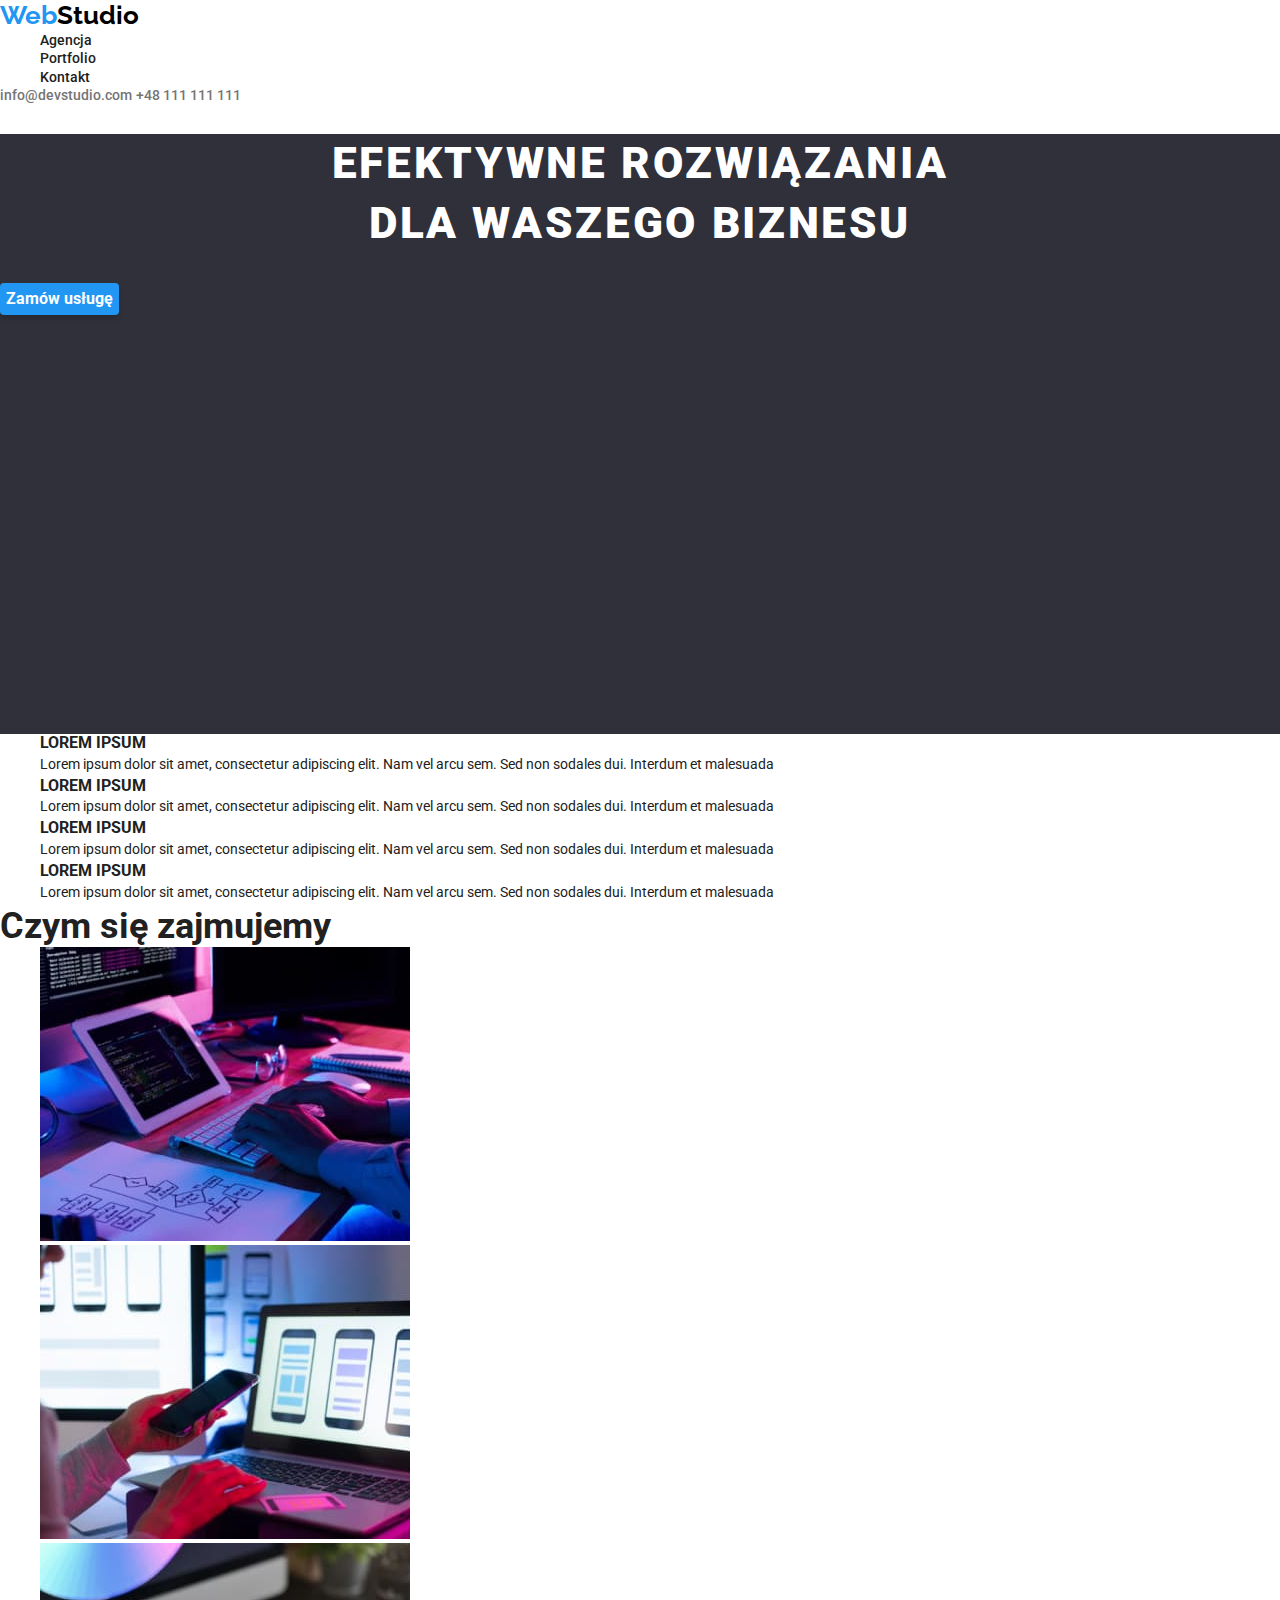
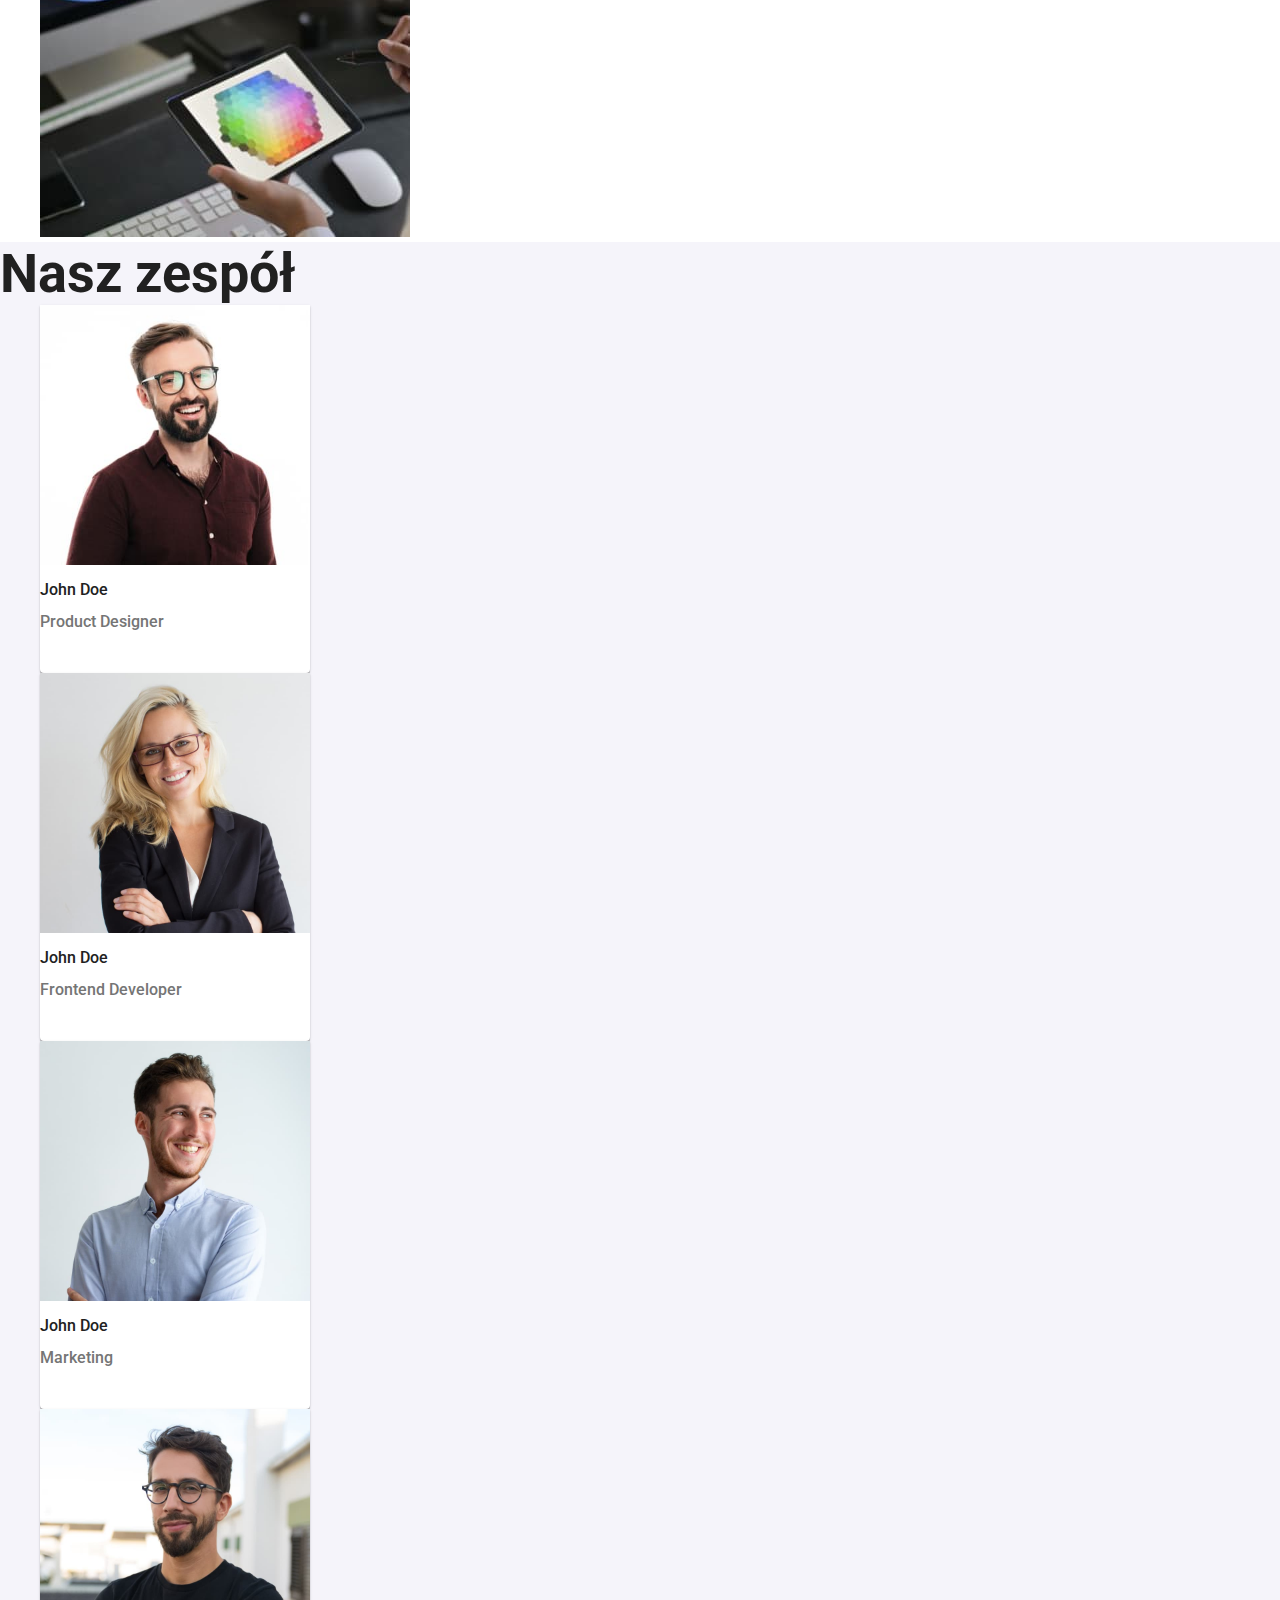
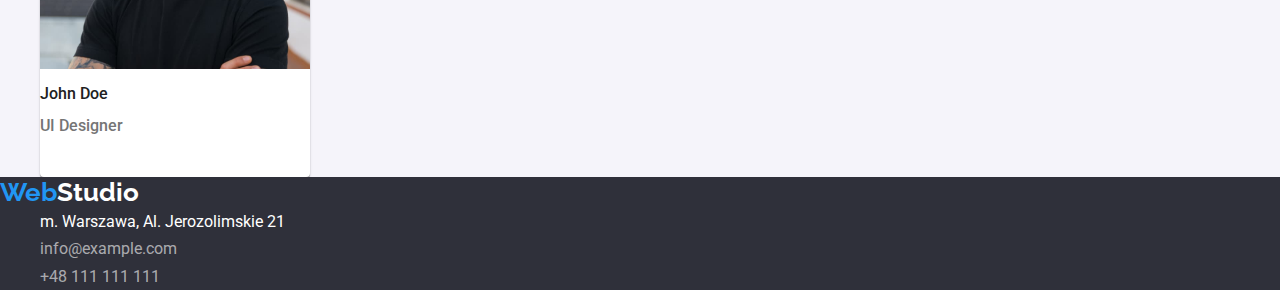
<file: index.html>
<!DOCTYPE html>
<html lang="pl">
  <head>
    <meta charset="UTF-8" />
    <meta http-equiv="X-UA-Compatible" content="IE=edge" />
    <meta name="viewport" content="width=device-width, initial-scale=1.0" />
    <title>Studio</title>
    <link rel="preconnect" href="https://fonts.googleapis.com" />
    <link rel="preconnect" href="https://fonts.gstatic.com" crossorigin />
    <link
      href="https://fonts.googleapis.com/css2?family=Raleway:wght@700&family=Roboto:wght@400;500;700;900&display=swap"
      rel="stylesheet"
    />
    <style>
      body {
        font-family: "Roboto", san-serif;
        color: #212121;
      }
    </style>
    <link rel="stylesheet" href="./css/normalize.css" />
    <link rel="stylesheet" href="./css/styles.css" />
  </head>
  <body>
    <header class="menu">
      <a class="logo" href="index.html"
        ><span class="color-logo">Web</span>Studio</a
      >
      <nav>
        <ul>
          <li><a class="menu-link" href="">Agencja</a></li>
          <li><a class="menu-link" href="portfolio.html">Portfolio</a></li>
          <li><a class="menu-link" href="">Kontakt</a></li>
        </ul>
      </nav>
      <a class="menu-contact" href="mailto:info@example.com"
        >info@devstudio.com</a
      >
      <a class="menu-contact" href="tel:+48111111111">+48 111 111 111</a>
    </header>
    <main>
      <section class="title">
        <h1>
          EFEKTYWNE ROZWIĄZANIA<br />
          DLA WASZEGO BIZNESU
        </h1>
        <button class="h1-button" type="button">Zamów usługę</button>
      </section>
      <section class="text">
        <ul>
          <li>
            <h4 class="advantages">LOREM IPSUM</h4>
            <p class="advantages-text">
              Lorem ipsum dolor sit amet, consectetur adipiscing elit. Nam vel
              arcu sem. Sed non sodales dui. Interdum et malesuada
            </p>
          </li>
          <li>
            <h4 class="advantages">LOREM IPSUM</h4>
            <p class="advantages-text">
              Lorem ipsum dolor sit amet, consectetur adipiscing elit. Nam vel
              arcu sem. Sed non sodales dui. Interdum et malesuada
            </p>
          </li>
          <li>
            <h4 class="advantages">LOREM IPSUM</h4>
            <p class="advantages-text">
              Lorem ipsum dolor sit amet, consectetur adipiscing elit. Nam vel
              arcu sem. Sed non sodales dui. Interdum et malesuada
            </p>
          </li>
          <li>
            <h4 class="advantages">LOREM IPSUM</h4>
            <p class="advantages-text">
              Lorem ipsum dolor sit amet, consectetur adipiscing elit. Nam vel
              arcu sem. Sed non sodales dui. Interdum et malesuada
            </p>
          </li>
        </ul>
        <h2 class="heading-occupation">Czym się zajmujemy</h2>
        <ul>
          <li>
            <img
              src="./images/img1.jpg"
              alt="workplace with computers"
              width="370"
              height="294"
            />
          </li>
          <li>
            <img
              src="./images/img2.jpg"
              alt="workplace with laptop and smartphone"
              width="370"
              height="294"
            />
          </li>
          <li>
            <img
              src="./images/img3.jpg"
              alt="worplace with tablet"
              width="370"
              height="294"
            />
          </li>
        </ul>
      </section>
      <section class="heading-team">
        <h2>Nasz zespół</h2>
        <ul>
          <li>
            <figure class="image-backgroud">
              <img
                src="./images/img4.jpg"
                alt="team member1"
                width="270"
                height="260"
              />
              <figcaption class="team-card">
                John Doe<br /><span class="team-position"
                  >Product Designer</span
                >
              </figcaption>
            </figure>
          </li>
          <li>
            <figure class="image-backgroud">
              <img
                src="./images/img5.jpg"
                alt="team member2"
                width="270"
                height="260"
              />
              <figcaption class="team-card">
                John Doe<br /><span class="team-position">
                  Frontend Developer</span
                >
              </figcaption>
            </figure>
          </li>
          <li>
            <figure class="image-backgroud">
              <img
                src="./images/img6.jpg"
                alt="team member3"
                width="270"
                height="260"
              />
              <figcaption class="team-card">
                John Doe<br /><span class="team-position"> Marketing</span>
              </figcaption>
            </figure>
          </li>
          <li>
            <figure class="image-backgroud">
              <img
                src="./images/img7.jpg"
                alt="team member4"
                width="270"
                height="260"
              />
              <figcaption class="team-card">
                John Doe<br /><span class="team-position">UI Designer</span>
              </figcaption>
            </figure>
          </li>
        </ul>
      </section>
    </main>
    <footer class="footer-background">
      <a class="footer-logo" href=""
        ><span class="color-logo">Web</span>Studio</a
      ><br />
      <ul>
        <li class="footer-contact-address">
          m. Warszawa, Al. Jerozolimskie 21
        </li>
        <li>
          <a class="footer-link" href="mailto:info@example.com"
            >info@example.com</a
          >
        </li>
        <li>
          <a class="footer-link" href="tel:+48111111111">+48 111 111 111</a>
        </li>
      </ul>
    </footer>
  </body>
</html>
</file>
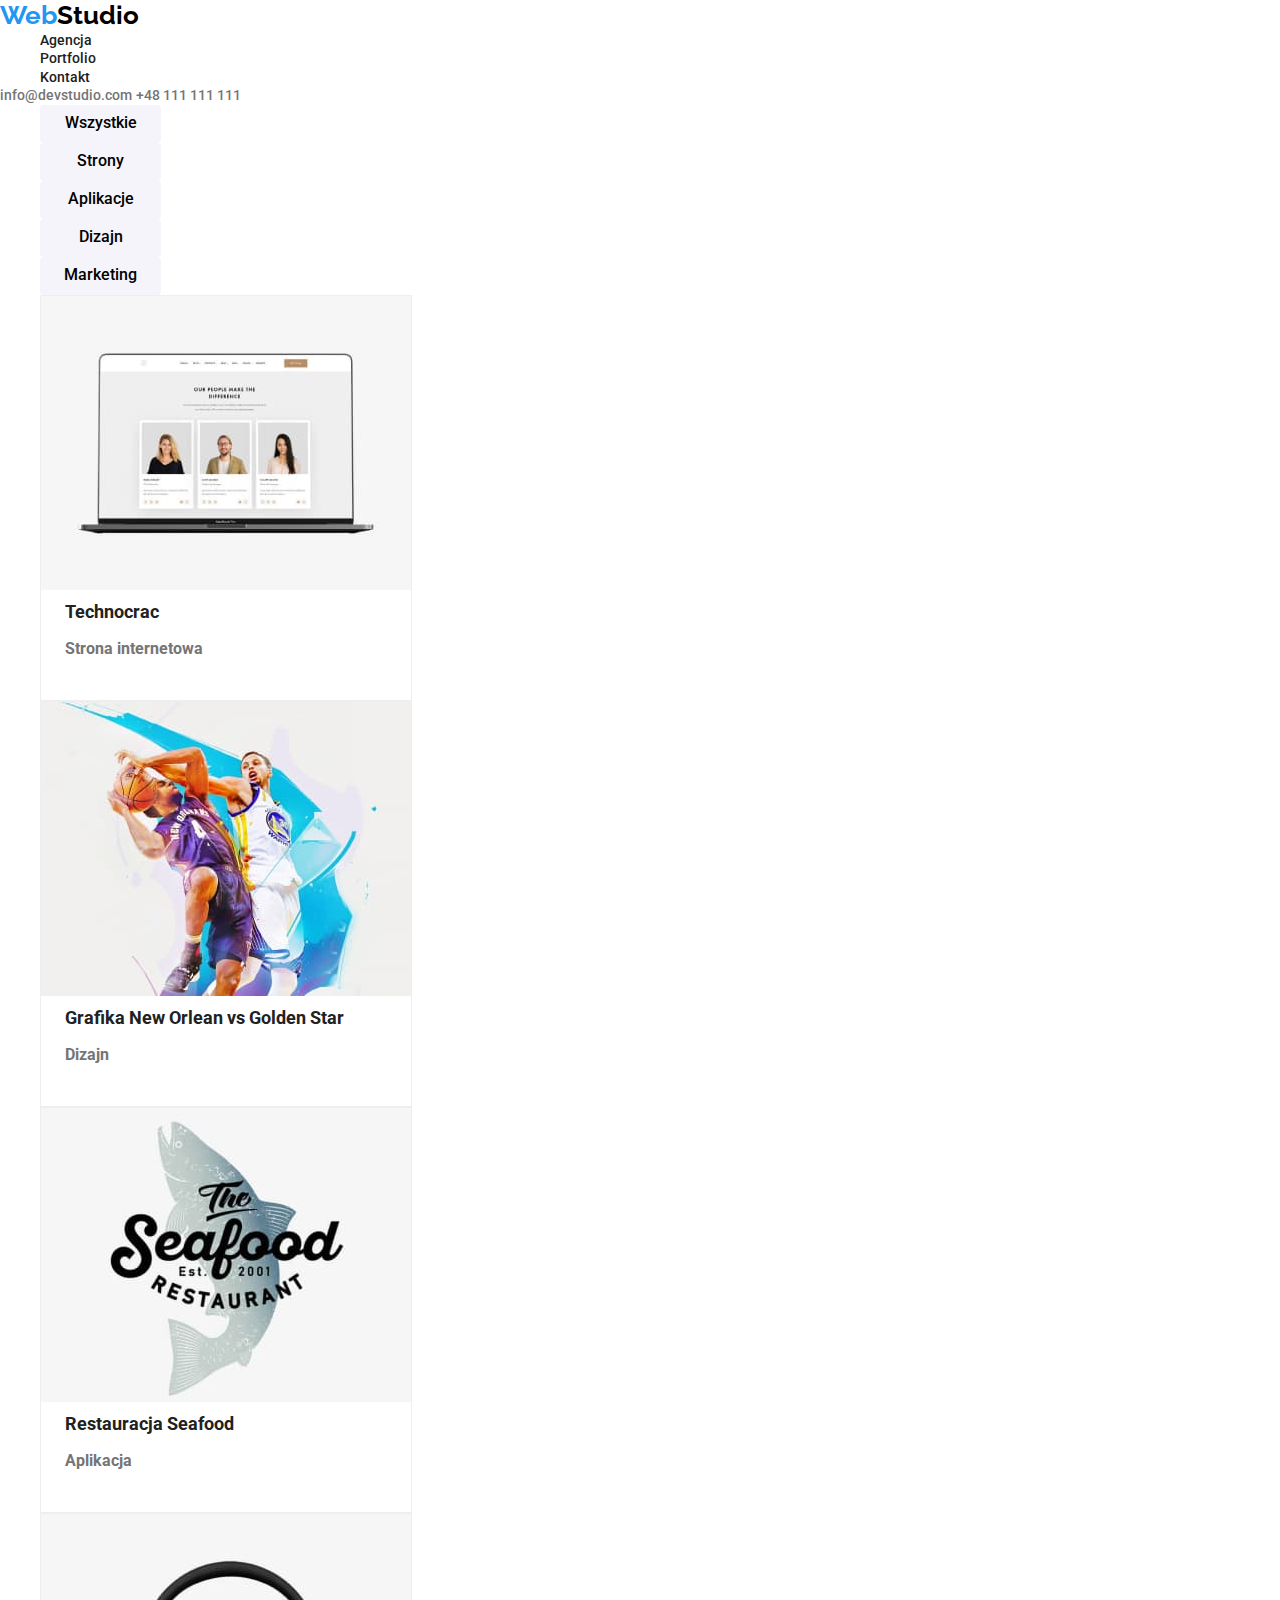
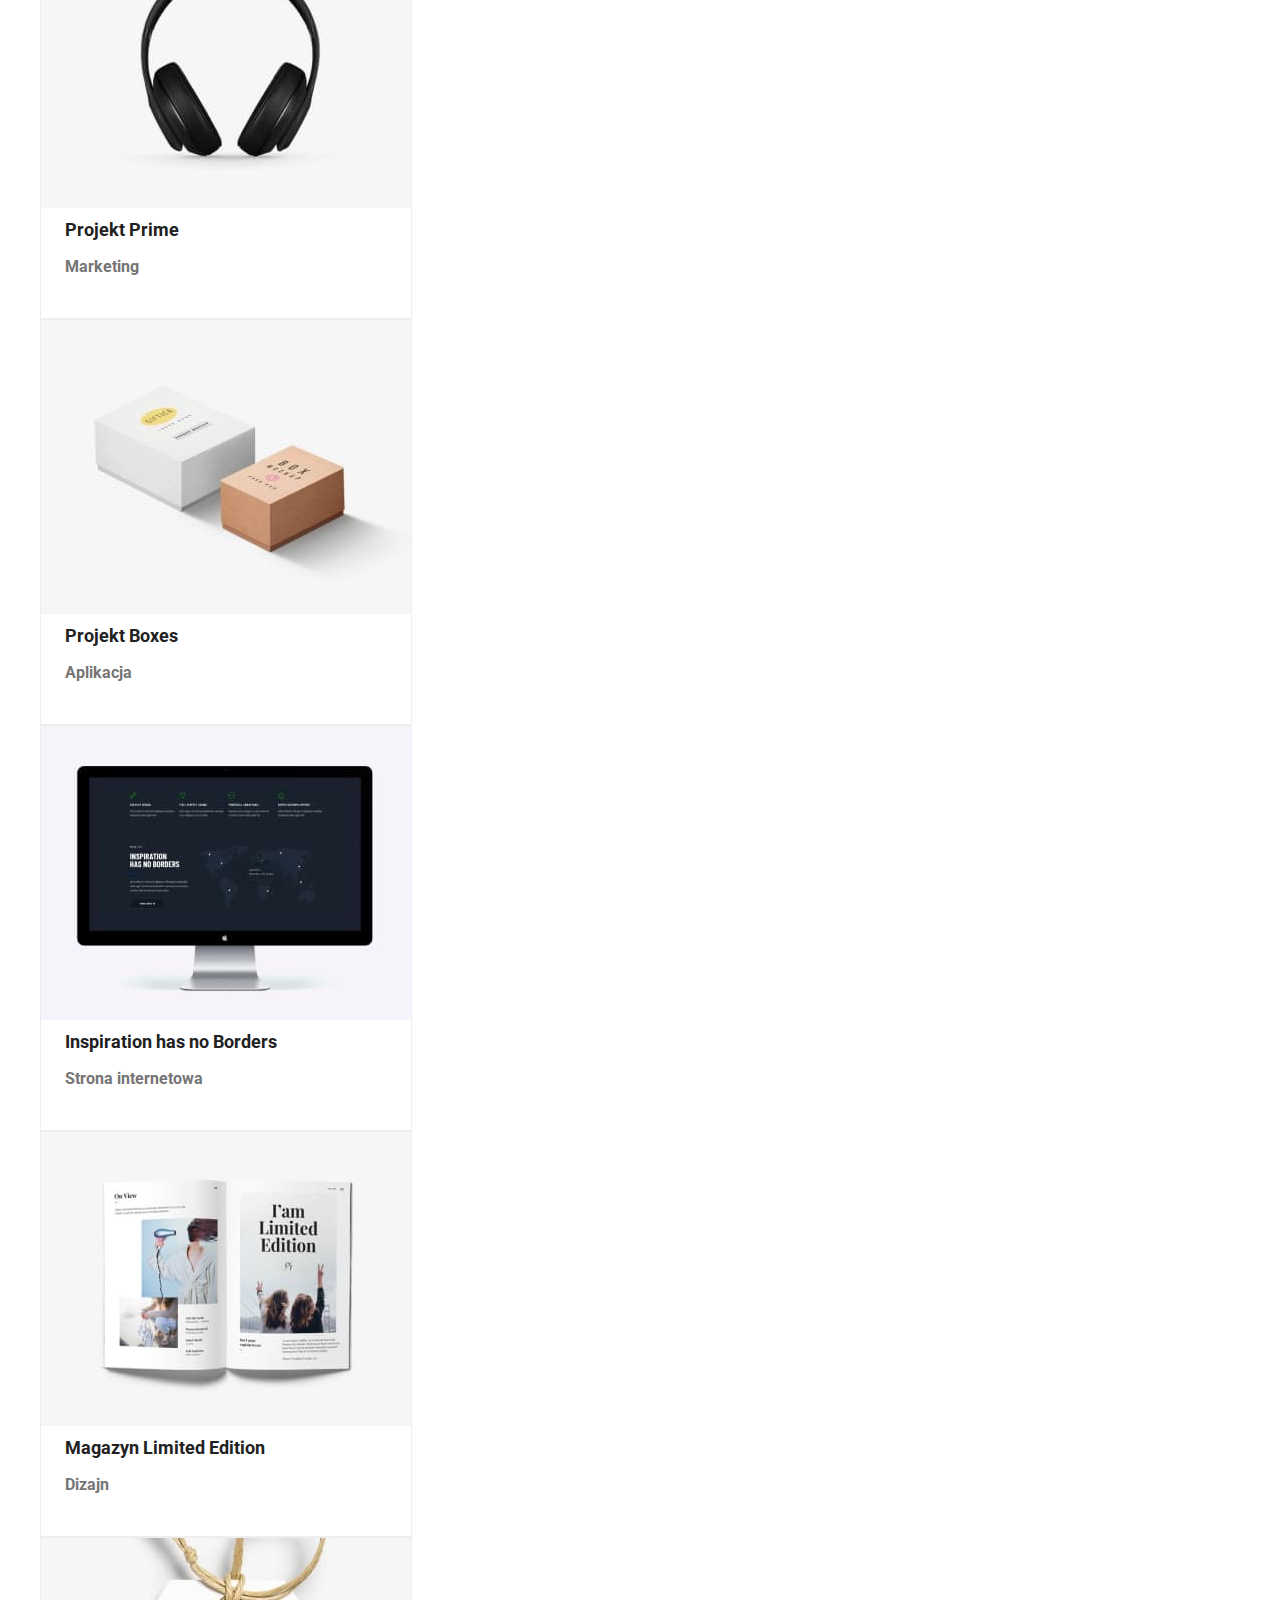
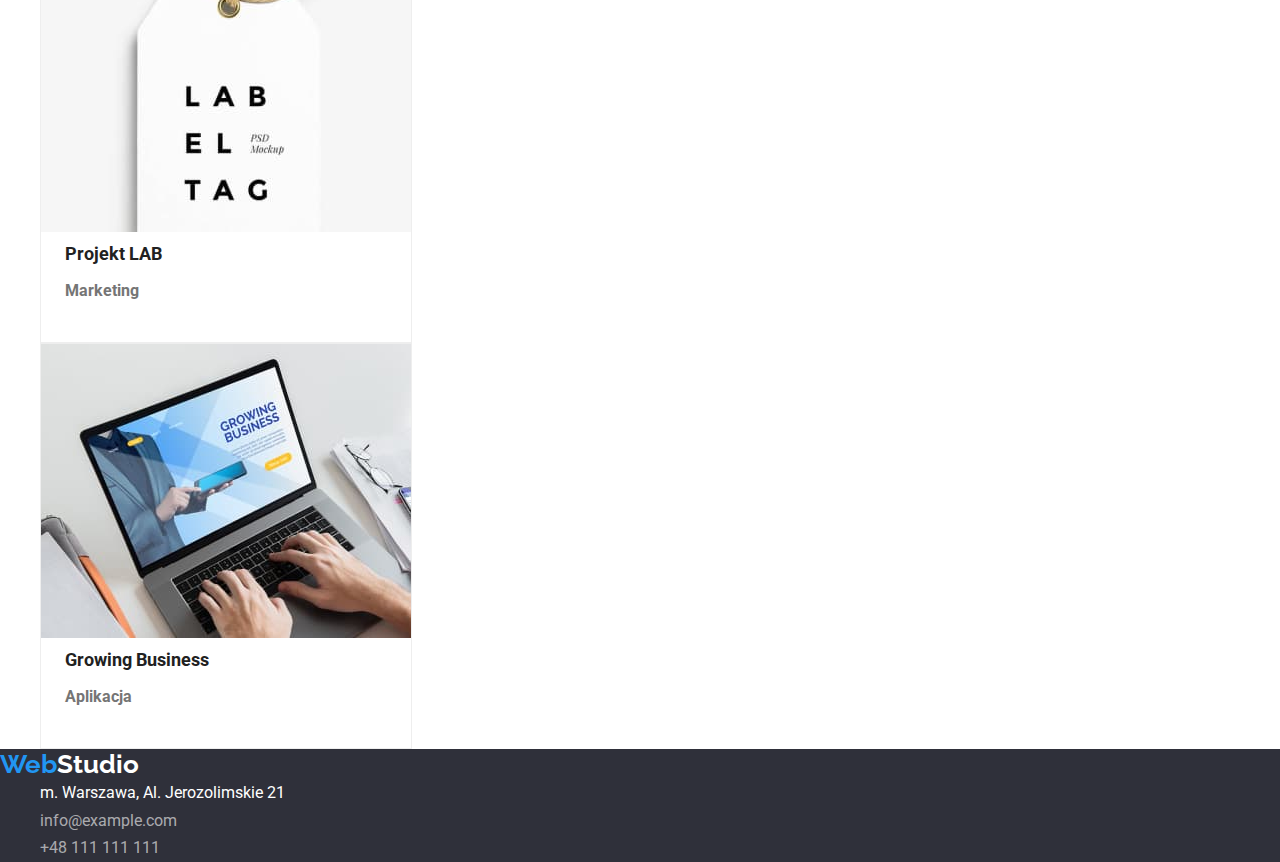
<file: portfolio.html>
<!DOCTYPE html>
<html lang="pl">
  <head>
    <meta charset="UTF-8" />
    <meta http-equiv="X-UA-Compatible" content="IE=edge" />
    <meta name="viewport" content="width=device-width, initial-scale=1.0" />
    <title>Studio</title>
    <link rel="preconnect" href="https://fonts.googleapis.com" />
    <link rel="preconnect" href="https://fonts.gstatic.com" crossorigin />
    <link
      href="https://fonts.googleapis.com/css2?family=Raleway:wght@700&family=Roboto:wght@400;500;700;900&display=swap"
      rel="stylesheet"
    />
    <style>
      body {
        font-family: "Roboto", san-serif;
        color: #212121;
      }
    </style>
    <link rel="stylesheet" href="./css/normalize.css" />
    <link rel="stylesheet" href="./css/styles.css" />
  </head>
  <body>
    <header class="menu">
      <a class="logo" href="index.html"
        ><span class="color-logo">Web</span>Studio</a
      >
      <nav>
        <ul>
          <li><a class="menu-link" href="index.html">Agencja</a></li>
          <li><a class="menu-link" href="portfolio.html">Portfolio</a></li>
          <li><a class="menu-link" href="">Kontakt</a></li>
        </ul>
      </nav>
      <a class="menu-contact" href="mailto:info@example.com"
        >info@devstudio.com</a
      >
      <a class="menu-contact" href="tel:+48111111111">+48 111 111 111</a>
    </header>
    <main>
      <ul>
        <li>
          <button class="buttons" type="button">Wszystkie</button>
        </li>
        <li>
          <button class="buttons" type="button">Strony</button>
        </li>
        <li>
          <button class="buttons" type="button">Aplikacje</button>
        </li>
        <li>
          <button class="buttons" type="button">Dizajn</button>
        </li>
        <li>
          <button class="buttons" type="button">Marketing</button>
        </li>
      </ul>
      <ul>
        <li>
          <figure class="project-border">
            <img
              src="./images/img8.jpg"
              alt="laptop screen with pictures of people"
              width="370"
              height="294"
            />
            <figcaption class="project-title">
              Technocrac<br /><span class="project-type">
                Strona internetowa
              </span>
            </figcaption>
          </figure>
        </li>
        <li>
          <figure class="project-border">
            <img
              src="./images/img9.jpg"
              alt="basketball players"
              width="370"
              height="294"
            />
            <figcaption class="project-title">
              Grafika New Orlean vs Golden Star<br /><span class="project-type"
                >Dizajn</span
              >
            </figcaption>
          </figure>
        </li>
        <li>
          <figure class="project-border">
            <img
              src="./images/img10.jpg"
              alt="restaurant logo"
              width="370"
              height="294"
            />
            <figcaption class="project-title">
              Restauracja Seafood<br /><span class="project-type"
                >Aplikacja</span
              >
            </figcaption>
          </figure>
        </li>
        <li>
          <figure class="project-border">
            <img
              src="./images/img11.jpg"
              alt="headphones"
              width="370"
              height="294"
            />
            <figcaption class="project-title">
              Projekt Prime<br /><span class="project-type">Marketing</span>
            </figcaption>
          </figure>
        </li>
        <li>
          <figure class="project-border">
            <img
              src="./images/img12.jpg"
              alt="two boxes"
              width="370"
              height="294"
            />
            <figcaption class="project-title">
              Projekt Boxes<br /><span class="project-type">Aplikacja</span>
            </figcaption>
          </figure>
        </li>
        <li>
          <figure class="project-border">
            <img
              src="./images/img13.jpg"
              alt="booklet"
              width="370"
              height="294"
            />
            <figcaption class="project-title">
              Inspiration has no Borders<br /><span class="project-type"
                >Strona internetowa</span
              >
            </figcaption>
          </figure>
        </li>
        <li>
          <figure class="project-border">
            <img
              src="./images/img14.jpg"
              alt="label"
              width="370"
              height="294"
            />
            <figcaption class="project-title">
              Magazyn Limited Edition<br /><span class="project-type"
                >Dizajn</span
              >
            </figcaption>
          </figure>
        </li>
        <li>
          <figure class="project-border">
            <img
              src="./images/img15.jpg"
              alt="hands on laptop keyboard"
              width="370"
              height="294"
            />
            <figcaption class="project-title">
              Projekt LAB<br /><span class="project-type">Marketing</span>
            </figcaption>
          </figure>
        </li>
        <li>
          <figure class="project-border">
            <img
              src="./images/img16.jpg"
              alt="workplace with computers"
              width="370"
              height="294"
            />
            <figcaption class="project-title">
              Growing Business<br /><span class="project-type">Aplikacja</span>
            </figcaption>
          </figure>
        </li>
      </ul>
    </main>
    <footer class="footer-background">
      <a class="footer-logo" href=""
        ><span class="color-logo">Web</span>Studio</a
      ><br />
      <ul>
        <li class="footer-contact-address">
          m. Warszawa, Al. Jerozolimskie 21
        </li>
        <li>
          <a class="footer-link" href="mailto:info@example.com"
            >info@example.com</a
          >
        </li>
        <li>
          <a class="footer-link" href="tel:+48111111111">+48 111 111 111</a>
        </li>
      </ul>
    </footer>
  </body>
</html>
</file>
<file: css/styles.css>
a {
  text-decoration: none;
}
li {
  list-style-type: none;
}
.title {
  background: #2f303a;
  height: 600px;
  left: 0px;
  top: 80px;
}
h1 {
  font-size: 44px;
  font-weight: 900;
  line-height: 1.36;
  color: #ffffff;
  letter-spacing: 0.06em;
  text-align: center;
  text-transform: uppercase;
}
.h1-button {
  background: #2196f3;
  font-size: 16px;
  font-weight: 700;
  line-height: 1.88;
  color: #ffffff;
  box-shadow: 0px 4px 4px rgba(0, 0, 0, 0.15);
  border-radius: 4px;
  border-style: none;
}
.h1-button:hover {
  cursor: pointer;
}
.buttons {
  background: #f5f4fa;
  font-size: 16px;
  font-weight: 500;
  line-height: 1.63;
  width: 121px;
  height: 38px;
  left: 961px;
  top: 174px;
  border-radius: 4px;
  border-style: none;
}
.buttons:hover,
.buttons:focus {
  background: #2196f3;
  color: #ffffff;
  cursor: pointer;
}
.logo {
  font-family: "Raleway";
  font-weight: 700;
  font-size: 26px;
  line-height: 1.19;
  color: #000000;
}
.color-logo {
  color: #2196f3;
}
.menu-link {
  font-size: 14px;
  font-weight: 500;
  line-height: 1.17;
  color: #212121;
}
.menu-link:hover,
.menu-link:focus,
.menu-contact:hover,
.menu-contact:focus {
  color: #2196f3;
}
.menu-contact {
  font-size: 14px;
  font-weight: 500;
  line-height: 1.17;
  color: #757575;
}
.heading-occupation {
  font-size: 36px;
  font-weight: 700;
  line-height: 1.17;
}
.heading-team {
  font-size: 36px;
  font-weight: 700;
  line-height: 1.17;
  background: #f5f4fa;
}
.team-card {
  font-size: 16px;
  font-weight: 500;
  line-height: 2;
}
.team-position {
  font-size: 16px;
  line-height: 1.88;
  color: #757575;
}
.image-backgroud {
  background: #ffffff;
  width: 270px;
  height: 368px;
  left: 215px;
  top: 1635px;
  box-shadow: 0px 1px 3px rgba(0, 0, 0, 0.12), 0px 1px 1px rgba(0, 0, 0, 0.14),
    0px 2px 1px rgba(0, 0, 0, 0.2);
  border-radius: 0px 0px 4px 4px;
}
.footer-logo {
  font-family: "Raleway";
  font-weight: 700;
  font-size: 26px;
  line-height: 1.19;
  color: #ffffff;
}
.footer-background {
  background: #2f303a;
}
.footer-contact-address {
  line-height: 1.71;
  color: #ffffff;
}
.footer-link {
  line-height: 1.71;
  color: rgba(255, 255, 255, 0.6);
}
.footer-link:hover,
.footer-link:focus {
  color: #2196f3;
}
.advantages {
  font-size: 16px;
  font-weight: 700;
  line-height: 1.17;
}
.advantages-text {
  font-size: 14px;
  line-height: 1.71;
}
.project-title {
  font-weight: 700;
  font-size: 18px;
  line-height: 2;
  padding-left: 24px;
}
.project-type {
  color: #757575;
  font-size: 16px;
  line-height: 1.88;
}
.project-border {
  width: 370px;
  height: 404px;
  left: 1015px;
  top: 1130px;
  border: 1px solid #eeeeee;
}
</file>
